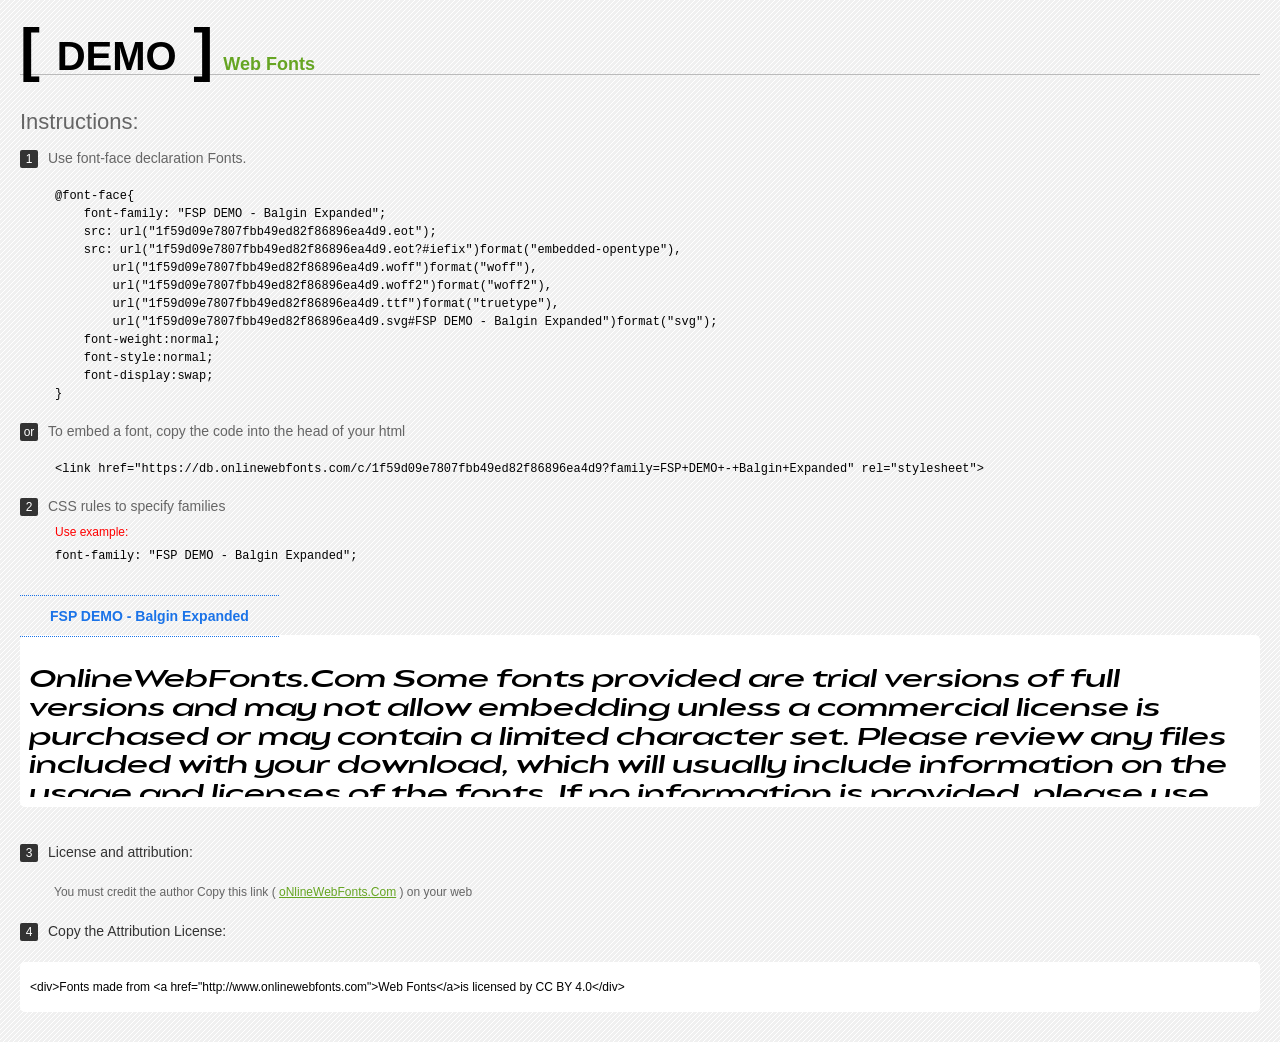
<file: fonts/balgin_expended/FSP DEMO - Balgin Expanded/Web Fonts/Web Fonts Demo.html>
<!doctype html>
<html>
<head>
<meta charset="utf-8">
<title>FSP DEMO - Balgin Expanded Fonts Demo</title>
<style type="text/css">
*{margin:0;padding:0;list-style-type:none;}body{font-family:Arial,Helvetica,sans-serif;line-height:1.5;font-size:16px;padding:20px;color:#333;background-image:url([data-uri]);}a{color:#66A523;}a:hover,.g:hover{opacity:0.7;}h1{font-size:60px;border-bottom:1px solid #bbb;line-height:20px;color:#000;text-transform:uppercase;margin-top:20px;}h1 a{font-size:18px;color:#66A523;text-decoration:none;text-transform:capitalize;margin-left:10px;}h1 font{font-size:40px;}.info{float:left;font-size:14px;margin-top:30px;color:#666;}.info .inst{font-size:22px;margin-bottom:10px;}.info span,.by span{color:#fff;border-radius:2px;display:inline-block;width:18px;height:18px;text-align:center;margin-right:10px;background-color:#333333;font-size:12px;line-height:18px;}.info .exs{font-size:12px;color:#666;margin-left:35px;display:block;}.info .exs font{color:#f00;line-height:30px;}.demo{float:left;width:100%;height:auto;padding-bottom:10px;margin-top:70px;background-color:#FFF;border-radius:5px;}.demo a{color:#1a73e8;float:left;font-weight:bold;font-size:14px;padding-right:30px;padding-left:30px;position:relative;border-top-width:1px;border-top-style:dotted;border-top-color:#1A73E8;text-decoration:none;border-bottom-width:1px;border-bottom-style:dotted;border-bottom-color:#1A73E8;line-height:40px;margin-top:-40px;}.demo .t{font-size:24px;float:left;width:calc(100% - 20px);color:#000;height:120px;margin-top:20px;line-height:1.2em;overflow-x:hidden;padding:10px;}.by{padding-top:15px;float:left;width:100%;margin-top:10px;margin-right:0;margin-bottom:10px;margin-left:0;font-size:14px;color:#666;}.by .b{padding-top:10px;padding-bottom:10px;color:#333;}.by .a{padding-top:10px;padding-bottom:10px;margin-left:34px;font-size:12px;}.te{width:100%;height:auto;border:0px solid #CCC;resize:none;float:left;margin-top:10px;line-height:16px;overflow:hidden;border-radius:5px;color:#000000;background-color:#FFF;font-size:12px;margin-bottom:20px;text-indent:10px;padding-top:17px;padding-bottom:17px;}pre{color:#000;}
</style>
<style type="text/css">

@font-face{
    font-family: "FSP DEMO - Balgin Expanded";
    src: url("1f59d09e7807fbb49ed82f86896ea4d9.eot");
    src: url("1f59d09e7807fbb49ed82f86896ea4d9.eot?#iefix")format("embedded-opentype"),
        url("1f59d09e7807fbb49ed82f86896ea4d9.woff")format("woff"),
        url("1f59d09e7807fbb49ed82f86896ea4d9.woff2")format("woff2"),
        url("1f59d09e7807fbb49ed82f86896ea4d9.ttf")format("truetype"),
        url("1f59d09e7807fbb49ed82f86896ea4d9.svg#FSP DEMO - Balgin Expanded")format("svg");
    font-weight:normal;
    font-style:normal;
    font-display:swap;
}

</style>
</head>
<body>
<h1> <span>[ <font>Demo</font> ]</span><a href="http://www.onlinewebfonts.com" target="_blank">Web Fonts</a></h1>
<div class="info">
  <div class="inst">Instructions:</div>
  <span>1</span>Use font-face declaration Fonts.
  <div class="exs">
    <pre>

@font-face{
    font-family: "FSP DEMO - Balgin Expanded";
    src: url("1f59d09e7807fbb49ed82f86896ea4d9.eot");
    src: url("1f59d09e7807fbb49ed82f86896ea4d9.eot?#iefix")format("embedded-opentype"),
        url("1f59d09e7807fbb49ed82f86896ea4d9.woff")format("woff"),
        url("1f59d09e7807fbb49ed82f86896ea4d9.woff2")format("woff2"),
        url("1f59d09e7807fbb49ed82f86896ea4d9.ttf")format("truetype"),
        url("1f59d09e7807fbb49ed82f86896ea4d9.svg#FSP DEMO - Balgin Expanded")format("svg");
    font-weight:normal;
    font-style:normal;
    font-display:swap;
}

</pre>
  </div>
  <span>or</span>To embed a font, copy the code into the head of your html
  <div class="exs">
<br/><pre>&lt;link href=&quot;https://db.onlinewebfonts.com/c/1f59d09e7807fbb49ed82f86896ea4d9?family=FSP+DEMO+-+Balgin+Expanded&quot; rel=&quot;stylesheet&quot;&gt;</pre><br/>
  </div>
  <span>2</span>CSS rules to specify families
  <div class="exs"><font>Use example:</font> <br/>
    <pre>
font-family: &quot;FSP DEMO - Balgin Expanded&quot;;
</pre>
  </div>
</div>
<!--demo-->
<div class="demo"><a href="https://www.onlinewebfonts.com/download/1f59d09e7807fbb49ed82f86896ea4d9" target="_blank">FSP DEMO - Balgin Expanded</a>
  <div class="t" style='font-family:"FSP DEMO - Balgin Expanded"'>
  OnlineWebFonts.Com Some fonts provided are trial versions of full versions and may not allow embedding 
unless a commercial license is purchased or may contain a limited character set. 
Please review any files included with your download, 
which will usually include information on the usage and licenses of the fonts. 
If no information is provided, 
please use at your own discretion or contact the author directly.</div>
</div>
<!--demo-->
<div class="by">
  <div class="b"><span>3</span>License and attribution:</div>
  <div class="a">You must credit the author Copy this link ( <a href="http://www.onlinewebfonts.com" target="_blank">oNlineWebFonts.Com</a> ) on your web</div>
  <div class="b"><span>4</span>Copy the Attribution License:</div>
  <div class="te">&lt;div&gt;Fonts made from &lt;a href="http://www.onlinewebfonts.com"&gt;Web Fonts&lt;/a&gt;is licensed by CC BY 4.0&lt;/div&gt;</div>
</div>
</body>
</html>
</file>
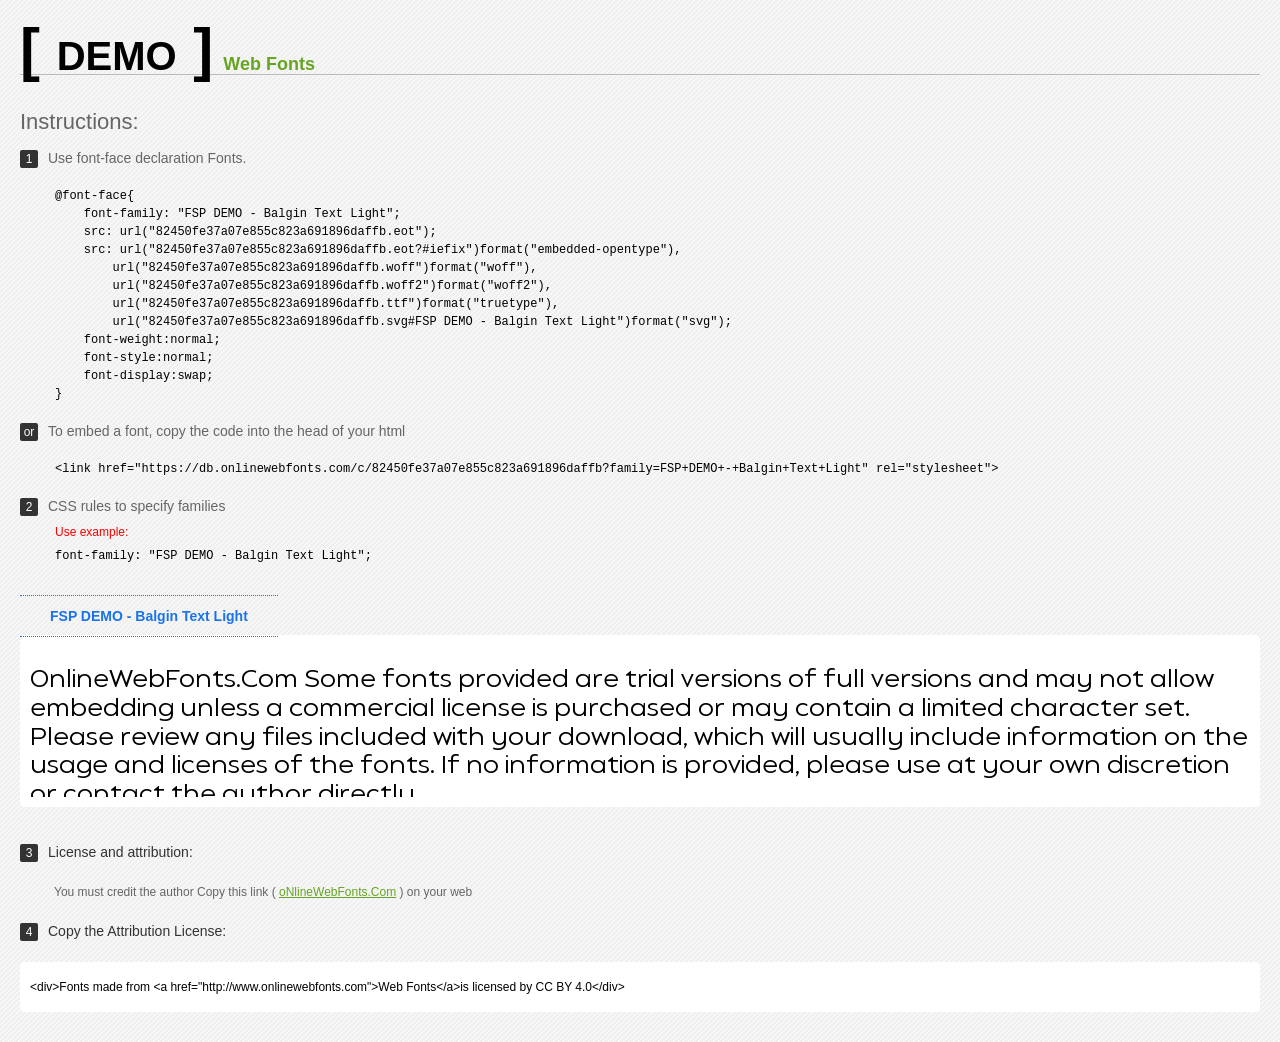
<file: fonts/balgin_textlight/FSP DEMO - Balgin Text Light/Web Fonts/Web Fonts Demo.html>
<!doctype html>
<html>
<head>
<meta charset="utf-8">
<title>FSP DEMO - Balgin Text Light Fonts Demo</title>
<style type="text/css">
*{margin:0;padding:0;list-style-type:none;}body{font-family:Arial,Helvetica,sans-serif;line-height:1.5;font-size:16px;padding:20px;color:#333;background-image:url([data-uri]);}a{color:#66A523;}a:hover,.g:hover{opacity:0.7;}h1{font-size:60px;border-bottom:1px solid #bbb;line-height:20px;color:#000;text-transform:uppercase;margin-top:20px;}h1 a{font-size:18px;color:#66A523;text-decoration:none;text-transform:capitalize;margin-left:10px;}h1 font{font-size:40px;}.info{float:left;font-size:14px;margin-top:30px;color:#666;}.info .inst{font-size:22px;margin-bottom:10px;}.info span,.by span{color:#fff;border-radius:2px;display:inline-block;width:18px;height:18px;text-align:center;margin-right:10px;background-color:#333333;font-size:12px;line-height:18px;}.info .exs{font-size:12px;color:#666;margin-left:35px;display:block;}.info .exs font{color:#f00;line-height:30px;}.demo{float:left;width:100%;height:auto;padding-bottom:10px;margin-top:70px;background-color:#FFF;border-radius:5px;}.demo a{color:#1a73e8;float:left;font-weight:bold;font-size:14px;padding-right:30px;padding-left:30px;position:relative;border-top-width:1px;border-top-style:dotted;border-top-color:#1A73E8;text-decoration:none;border-bottom-width:1px;border-bottom-style:dotted;border-bottom-color:#1A73E8;line-height:40px;margin-top:-40px;}.demo .t{font-size:24px;float:left;width:calc(100% - 20px);color:#000;height:120px;margin-top:20px;line-height:1.2em;overflow-x:hidden;padding:10px;}.by{padding-top:15px;float:left;width:100%;margin-top:10px;margin-right:0;margin-bottom:10px;margin-left:0;font-size:14px;color:#666;}.by .b{padding-top:10px;padding-bottom:10px;color:#333;}.by .a{padding-top:10px;padding-bottom:10px;margin-left:34px;font-size:12px;}.te{width:100%;height:auto;border:0px solid #CCC;resize:none;float:left;margin-top:10px;line-height:16px;overflow:hidden;border-radius:5px;color:#000000;background-color:#FFF;font-size:12px;margin-bottom:20px;text-indent:10px;padding-top:17px;padding-bottom:17px;}pre{color:#000;}
</style>
<style type="text/css">

@font-face{
    font-family: "FSP DEMO - Balgin Text Light";
    src: url("82450fe37a07e855c823a691896daffb.eot");
    src: url("82450fe37a07e855c823a691896daffb.eot?#iefix")format("embedded-opentype"),
        url("82450fe37a07e855c823a691896daffb.woff")format("woff"),
        url("82450fe37a07e855c823a691896daffb.woff2")format("woff2"),
        url("82450fe37a07e855c823a691896daffb.ttf")format("truetype"),
        url("82450fe37a07e855c823a691896daffb.svg#FSP DEMO - Balgin Text Light")format("svg");
    font-weight:normal;
    font-style:normal;
    font-display:swap;
}

</style>
</head>
<body>
<h1> <span>[ <font>Demo</font> ]</span><a href="http://www.onlinewebfonts.com" target="_blank">Web Fonts</a></h1>
<div class="info">
  <div class="inst">Instructions:</div>
  <span>1</span>Use font-face declaration Fonts.
  <div class="exs">
    <pre>

@font-face{
    font-family: "FSP DEMO - Balgin Text Light";
    src: url("82450fe37a07e855c823a691896daffb.eot");
    src: url("82450fe37a07e855c823a691896daffb.eot?#iefix")format("embedded-opentype"),
        url("82450fe37a07e855c823a691896daffb.woff")format("woff"),
        url("82450fe37a07e855c823a691896daffb.woff2")format("woff2"),
        url("82450fe37a07e855c823a691896daffb.ttf")format("truetype"),
        url("82450fe37a07e855c823a691896daffb.svg#FSP DEMO - Balgin Text Light")format("svg");
    font-weight:normal;
    font-style:normal;
    font-display:swap;
}

</pre>
  </div>
  <span>or</span>To embed a font, copy the code into the head of your html
  <div class="exs">
<br/><pre>&lt;link href=&quot;https://db.onlinewebfonts.com/c/82450fe37a07e855c823a691896daffb?family=FSP+DEMO+-+Balgin+Text+Light&quot; rel=&quot;stylesheet&quot;&gt;</pre><br/>
  </div>
  <span>2</span>CSS rules to specify families
  <div class="exs"><font>Use example:</font> <br/>
    <pre>
font-family: &quot;FSP DEMO - Balgin Text Light&quot;;
</pre>
  </div>
</div>
<!--demo-->
<div class="demo"><a href="https://www.onlinewebfonts.com/download/82450fe37a07e855c823a691896daffb" target="_blank">FSP DEMO - Balgin Text Light</a>
  <div class="t" style='font-family:"FSP DEMO - Balgin Text Light"'>
  OnlineWebFonts.Com Some fonts provided are trial versions of full versions and may not allow embedding 
unless a commercial license is purchased or may contain a limited character set. 
Please review any files included with your download, 
which will usually include information on the usage and licenses of the fonts. 
If no information is provided, 
please use at your own discretion or contact the author directly.</div>
</div>
<!--demo-->
<div class="by">
  <div class="b"><span>3</span>License and attribution:</div>
  <div class="a">You must credit the author Copy this link ( <a href="http://www.onlinewebfonts.com" target="_blank">oNlineWebFonts.Com</a> ) on your web</div>
  <div class="b"><span>4</span>Copy the Attribution License:</div>
  <div class="te">&lt;div&gt;Fonts made from &lt;a href="http://www.onlinewebfonts.com"&gt;Web Fonts&lt;/a&gt;is licensed by CC BY 4.0&lt;/div&gt;</div>
</div>
</body>
</html>
</file>
